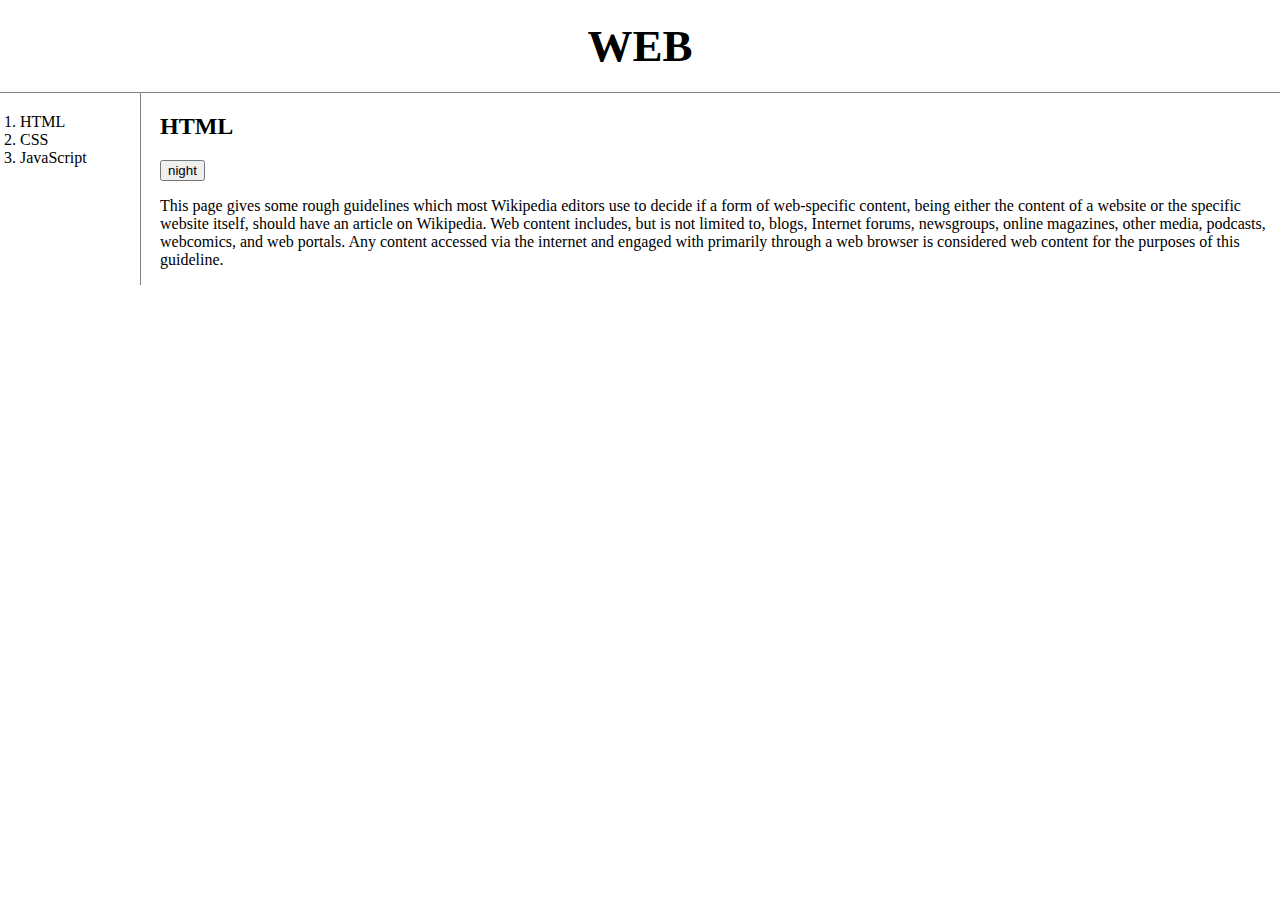
<file: index.html>
<!doctype html>
<html>
<head>
  <title>HTML</title>
  <meta charset="utf-8">
  <link rel="stylesheet" type="text/css" href="style.css">
  <script src="nightDayHandler.js"></script>
</head>
<body>
  <h1><a href="index.html">WEB</a></h1>
  <div id="grid">
    <ol>
      <a href="html.html"><li>HTML</li></a>
      <a href="CSS.html"><li>CSS</li></a>
      <a href="javascript.html"><li>JavaScript</li></a>
    </ol>
    <div id="article">
    <h2>HTML</h2>
    <input id='night_day' type="button" value="night" onclick="
      nightDayHandler(this);
    ">
    <p>This page gives some rough guidelines which most Wikipedia editors use to decide if a form of web-specific content, being either the content of a website or the specific website itself, should have an article on Wikipedia. Web content includes, but is not limited to, blogs, Internet forums, newsgroups, online magazines, other media, podcasts, webcomics, and web portals. Any content accessed via the internet and engaged with primarily through a web browser is considered web content for the purposes of this guideline.</p>
    </div>
  </div>
</body>
</html>
</file>
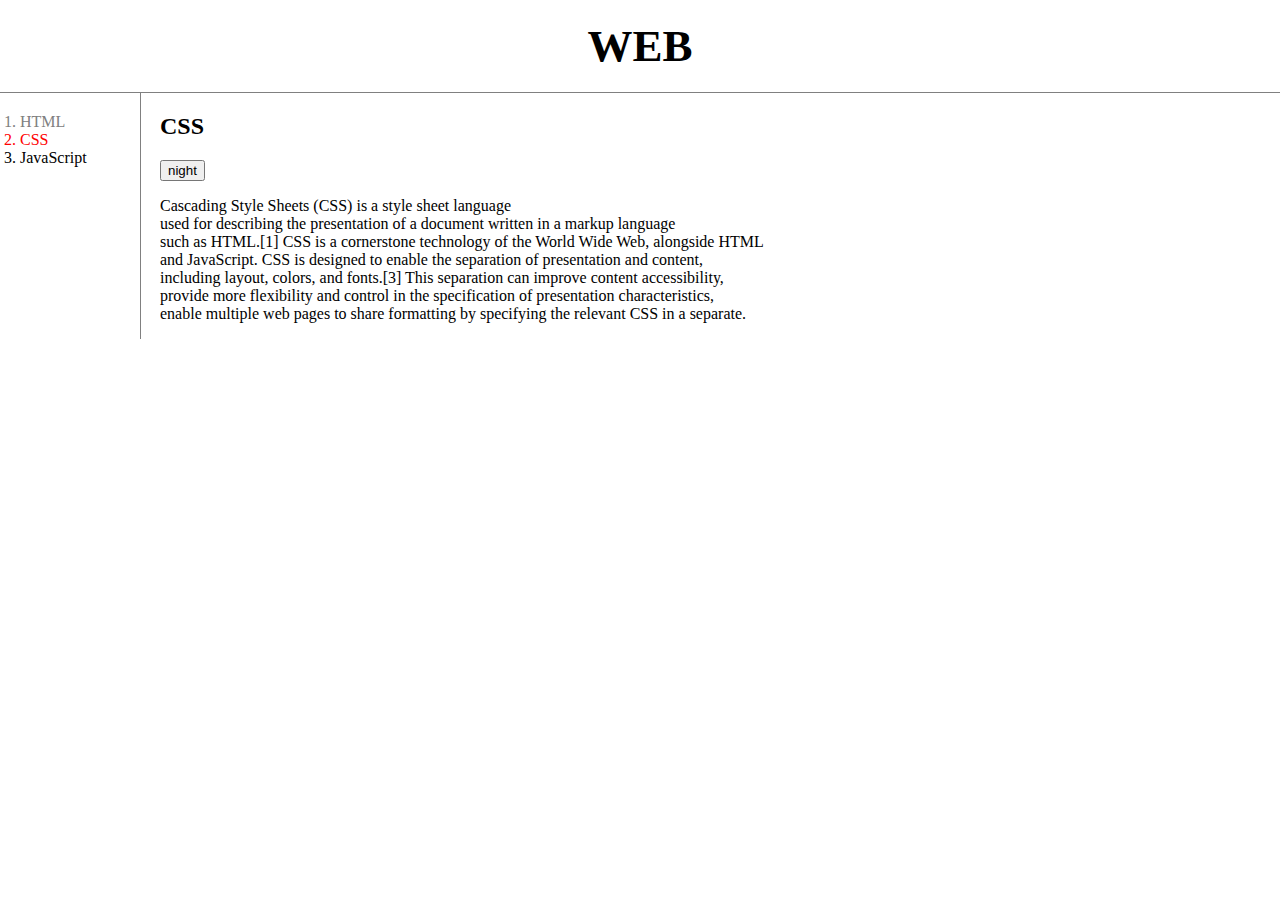
<file: CSS.html>
<!doctype html>
<html>
<head>
  <title>CSS</title>
  <meta charset="utf-8">
  <link rel="stylesheet" type="text/css" href="style.css">
  <script src="nightDayHandler.js"></script>
</head>
<body>
  <h1><a href="index.html">WEB</a></h1>
  <div id="grid">
    <ol>
      <a href="html.html" class="saw"><li>HTML</li></a>
      <a href="CSS.html" class="saw" id="active"><li>CSS</li></a>
      <a href="javascript.html"><li>JavaScript</li></a>
    </ol>

    <!--
    <h1><a href="index.html"><font color="red">WEB</font></a></h1>
    <ol>
      <a href="html.html"><li><font color="red">HTML</font></li></a>
      <a href="CSS.html"><li><font color="red">CSS</font></li></a>
      <a href="javascript.html"><li><font color="red">JavaScript</font></li></a>
    </ol>
    -->
    <div id="article">
      <h2>CSS</h2>
      <input id='night_day' type="button" value="night" onclick="
        nightDayHandler(this);
      ">
      <p>Cascading Style Sheets (CSS) is a style sheet language<br>
        used for describing the presentation of a document written in a markup language<br>
        such as HTML.[1] CSS is a cornerstone technology of the World Wide Web, alongside HTML<br>
        and JavaScript. CSS is designed to enable the separation of presentation and content,<br>
        including layout, colors, and fonts.[3] This separation can improve content accessibility,<br>
        provide more flexibility and control in the specification of presentation characteristics,<br>
        enable multiple web pages to share formatting by specifying the relevant CSS in a separate.</p>
      </div>
    </div>
</body>
</file>
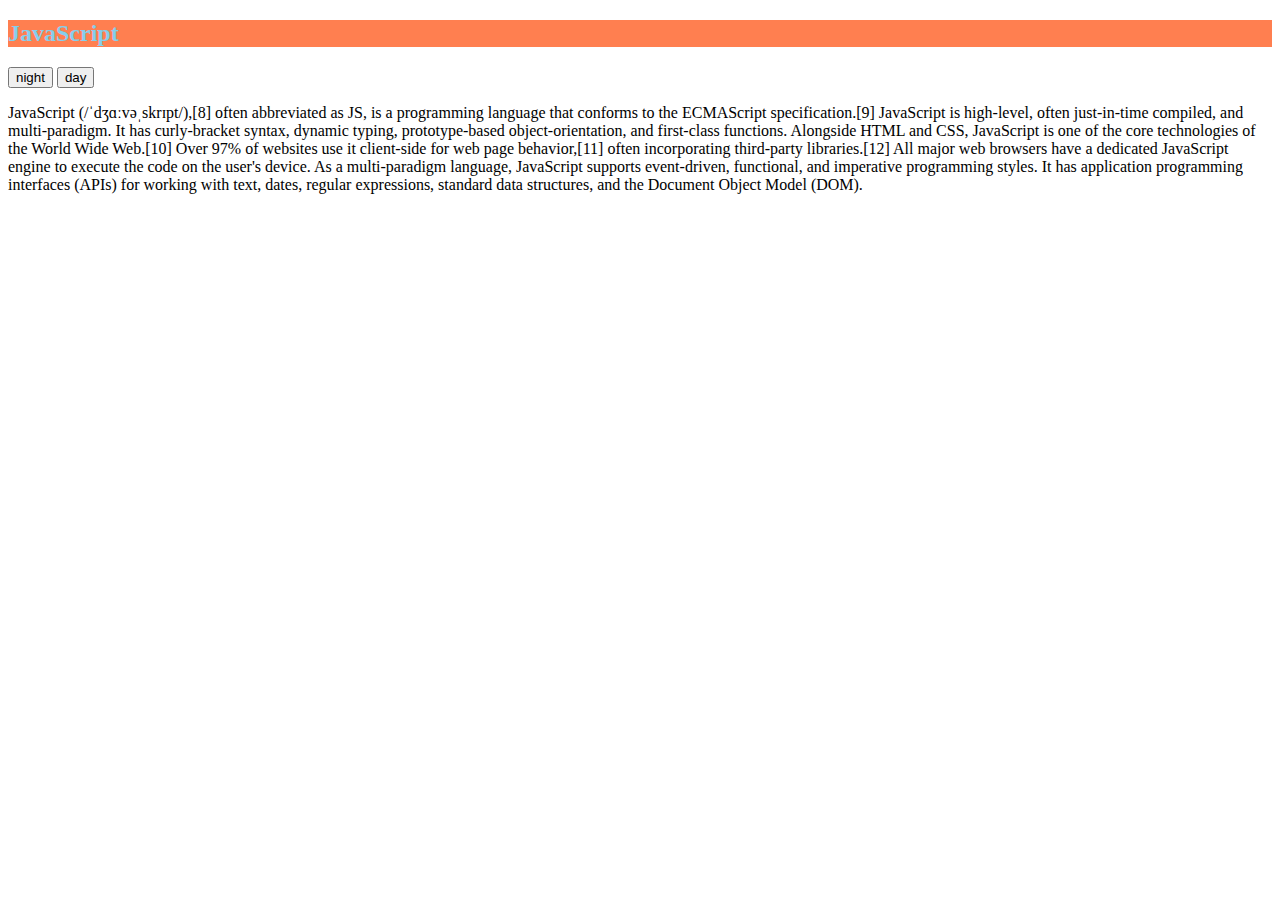
<file: ex.html>
<!doctype html>
<html>
<body>
  <h2 style="background-color:coral;color:skyblue">JavaScript</h2>
  <input type="button" value="night" onclick="document.querySelector('body').style.backgroundColor ='black';
  document.querySelector('body').style.color='white';
  ">
  <input type="button" value="day" onclick="document.querySelector('body').style.backgroundColor='white';
  document.querySelector('body').style.color='black'">
  <p>JavaScript (/ˈdʒɑːvəˌskrɪpt/),[8] often abbreviated as JS, is a programming language that conforms to the ECMAScript specification.[9] JavaScript is high-level, often just-in-time compiled, and multi-paradigm. It has curly-bracket syntax, dynamic typing, prototype-based object-orientation, and first-class functions.

Alongside HTML and CSS, JavaScript is one of the core technologies of the World Wide Web.[10] Over 97% of websites use it client-side for web page behavior,[11] often incorporating third-party libraries.[12] All major web browsers have a dedicated JavaScript engine to execute the code on the user's device.

As a multi-paradigm language, JavaScript supports event-driven, functional, and imperative programming styles. It has application programming interfaces (APIs) for working with text, dates, regular expressions, standard data structures, and the Document Object Model (DOM).</p>
</body>
</html>
</file>
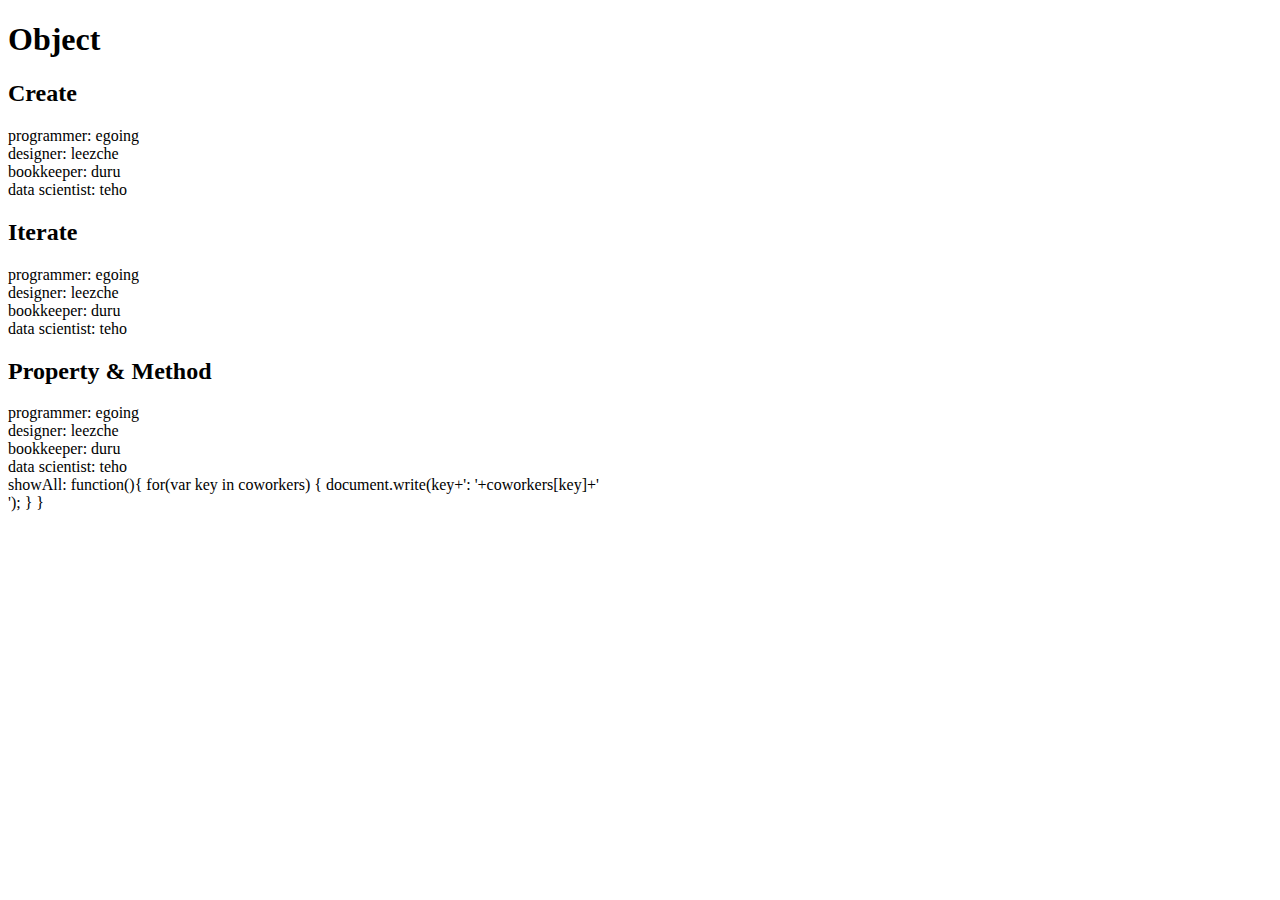
<file: ex10.html>
<!DOCTYPE html>
<html>
  <head>
    <meta charset="utf-8">
    <title></title>
  </head>
  <body>
    <h1>Object</h1>
    <h2>Create</h2>
    <script>
      var coworkers = {
        "programmer":"egoing",
        "designer":"leezche"
      };
      document.write('programmer: '+coworkers.programmer+'<br>');
      document.write('designer: '+coworkers.designer+'<br>');
      coworkers.bookkeeper="duru";
      document.write('bookkeeper: '+coworkers.bookkeeper +'<br>');
      coworkers["data scientist"]='teho'
      document.write('data scientist: '+coworkers['data scientist']+'<br>');
    </script>
    <h2>Iterate</h2>
    <script>
      for(var key in coworkers) {
        document.write(key+': '+coworkers[key]+'<br>');
      }
    </script>
    <h2>Property & Method</h2>
    <script>
      coworkers.showAll = function(){
        for(var key in coworkers) {
          document.write(key+': '+coworkers[key]+'<br>');
      }
    }
      coworkers.showAll();
    </script>
  </body>
</html>
</file>
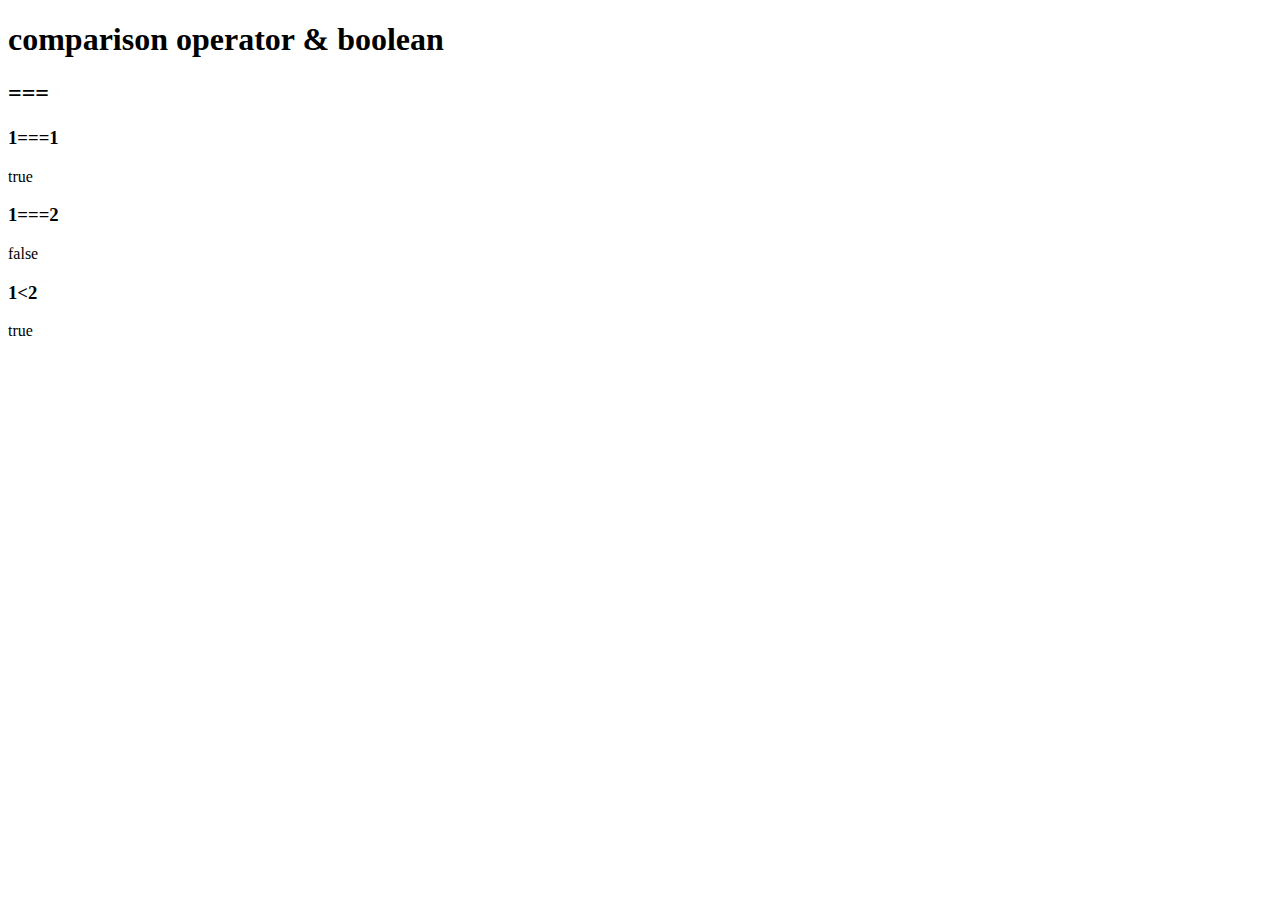
<file: ex4.html>
<!DOCTYPE html>
<html>
  <head>
    <meta charset="utf-8">
    <title></title>
  </head>
  <body>
    <h1>comparison operator & boolean</h1>
    <h2>===</h2>
    <h3>1===1</h3>
    <script>
      document.write(1===1);
    </script>
    <h3>1===2</h3>
    <script>
      document.write(1===2)
    </script>
    <h3>1&lt;2</h3>
    <script>
      document.write(1<2)
    </script>
  </body>
</html>
</file>
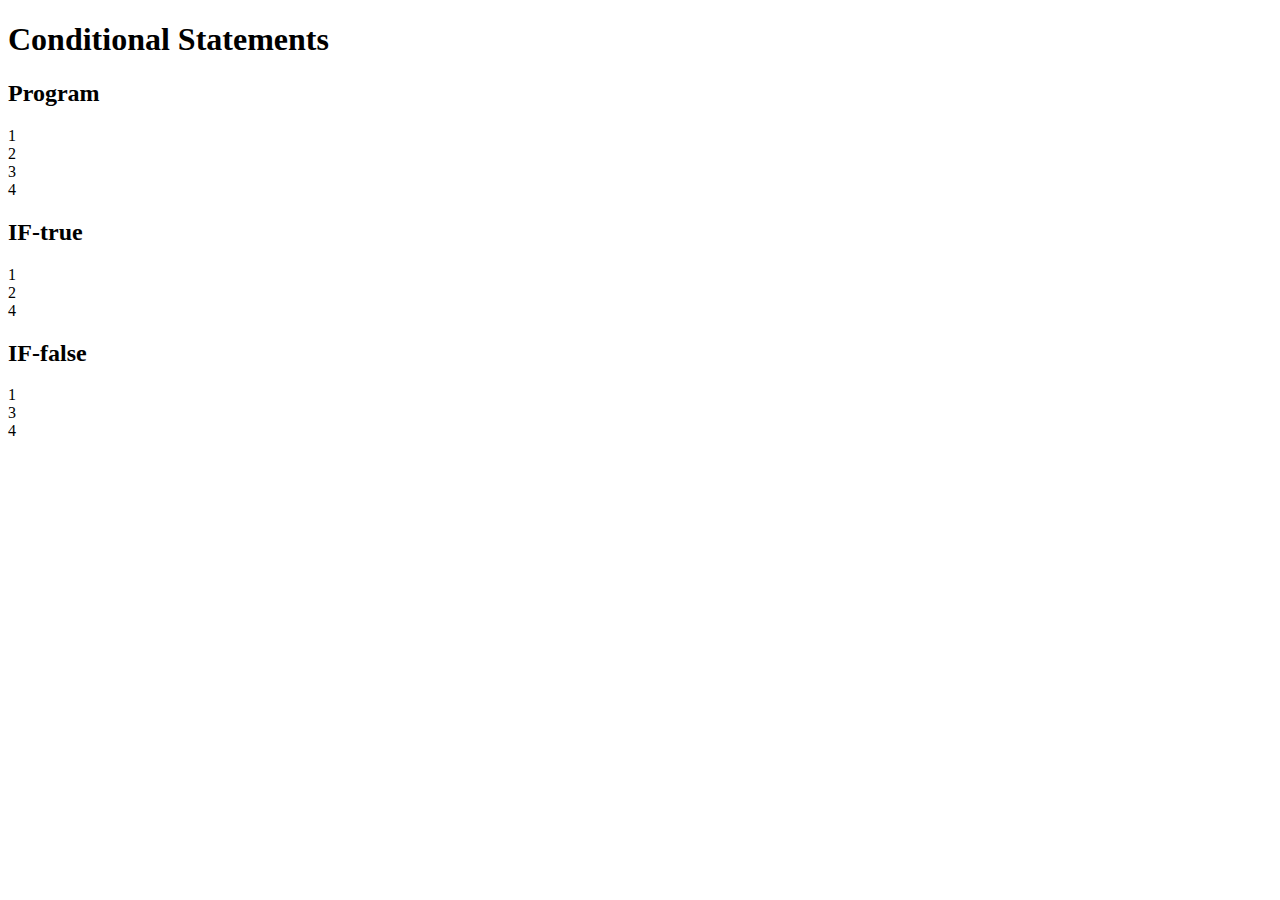
<file: ex5.html>
<!DOCTYPE html>
<html>
  <head>
    <meta charset="utf-8">
    <title></title>
  </head>
  <body>
    <h1>Conditional Statements</h1>
    <h2>Program</h2>
    <script>
      document.write("1<br>");
      document.write("2<br>");
      document.write("3<br>");
      document.write("4<br>");
    </script>
    <h2>IF-true</h2>
    <script>
      document.write("1<br>");
      if(true){
        document.write("2<br>");
      } else {
        document.write("3<br>");
      }
      document.write("4<br>");
    </script>
    <h2>IF-false</h2>
    <script>
      document.write("1<br>");
      if(false){
        document.write("2<br>");
      } else{
        document.write("3<br>");
      }
      document.write("4<br>");
    </script>
  </body>
</html>
</file>
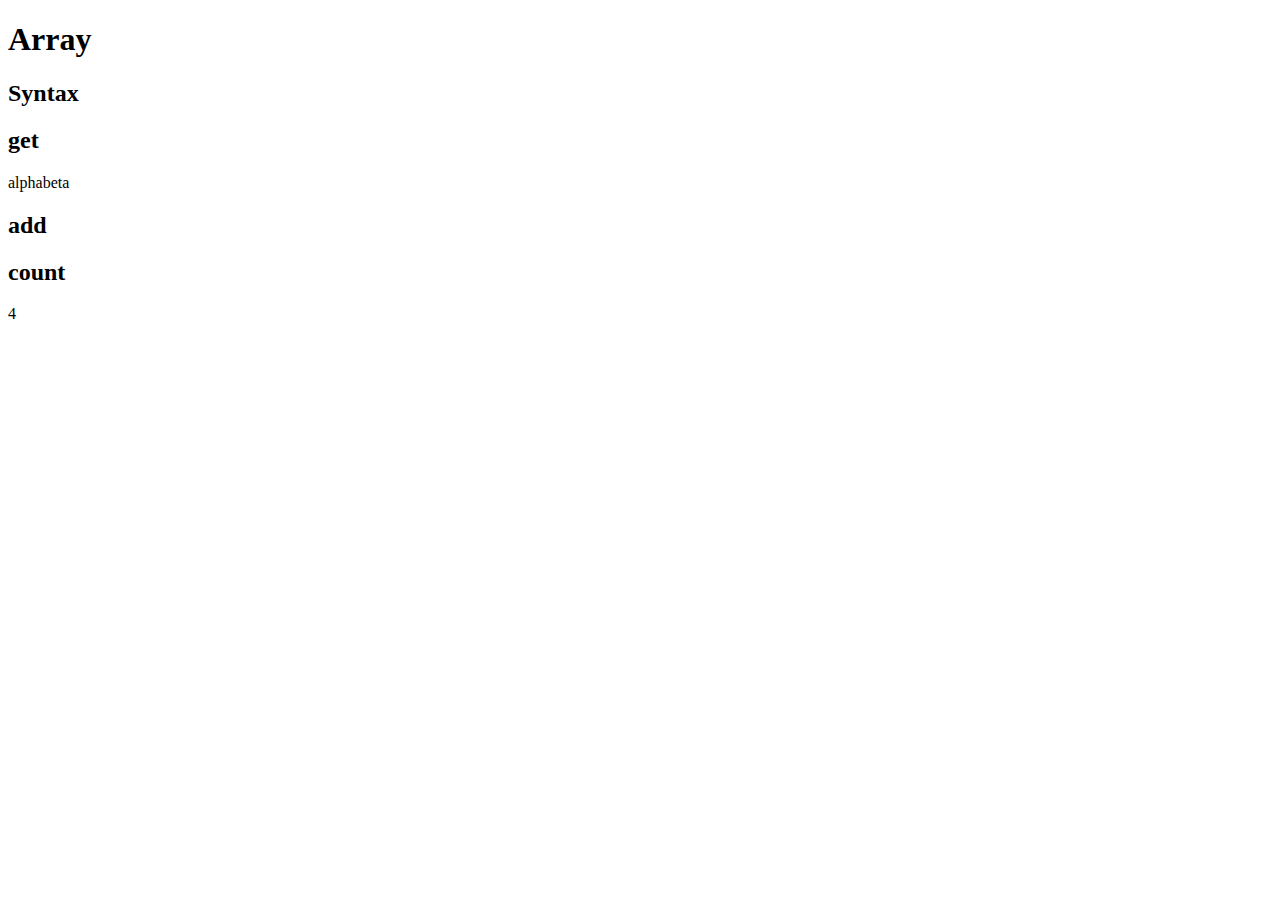
<file: ex6.html>
<!DOCTYPE html>
<html>
  <head>
    <meta charset="utf-8">
    <title></title>
  </head>
  <body>
    <h1>Array</h1>
    <h2>Syntax</h2>
    <script>
      var coworkers = ["alpha","beta"];
    </script>
    <h2>get</h2>
    <script>
      document.write(coworkers[0]);
      document.write(coworkers[1]);
    </script>
    <h2>add</h2>
    <script>
      coworkers.push('gamma');
      coworkers.push('delta');
    </script>
    <h2>count</h2>
    <script>
      document.write(coworkers.length);
    </script>
  </body>
</html>
</file>
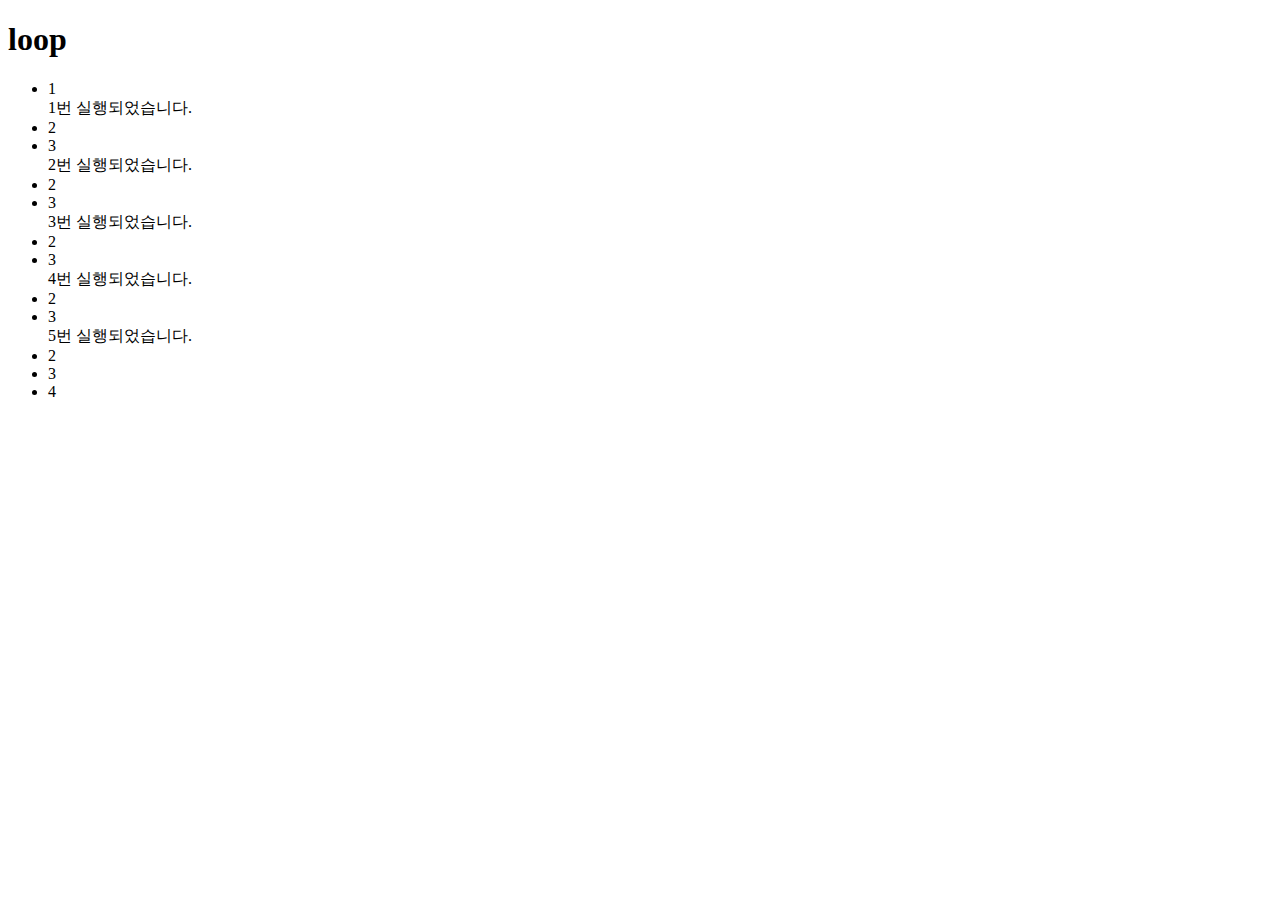
<file: ex7.html>
<!DOCTYPE html>
<html>
  <head>
    <meta charset="utf-8">
    <title></title>
  </head>
  <body>
    <h1>loop</h1>
    <ul>
    <script>
      var i=1;
      document.write('<li>1</li>');
      while (i<6) {
        document.write(i+'번 실행되었습니다.')
        document.write('<li>2</li>');
        document.write('<li>3</li>');
        i=i+1;
       }
      document.write('<li>4</li>');
    </script>
    </ul>
  </body>
</html>
</file>
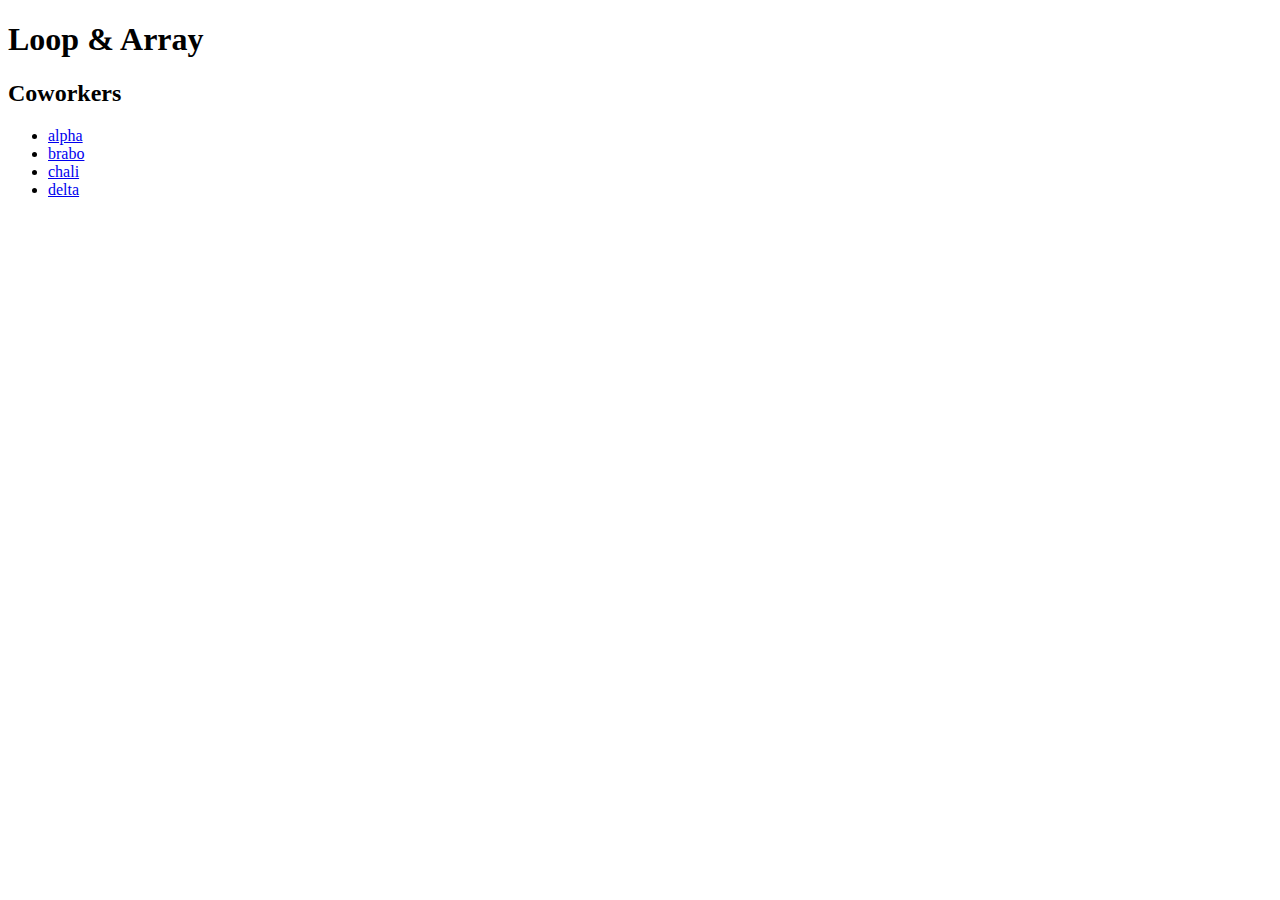
<file: ex8.html>
<!DOCTYPE html>
<html>
  <head>
    <meta charset="utf-8">
    <title></title>
  </head>
  <body>
    <h1>Loop & Array</h1>
    <script>
      var coworkers = ['alpha','brabo','chali','delta']
    </script>
    <h2>Coworkers</h2>
    <ul>
      <script>
        var i = 0;
        while (i < coworkers.length) {
          document.write('<li>'+'<a href="http://naver.com/">'+coworkers[i]+'</a>'+'</li>');
          i+=1;
        }
      </script>
    </ul>
  </body>
</html>
</file>
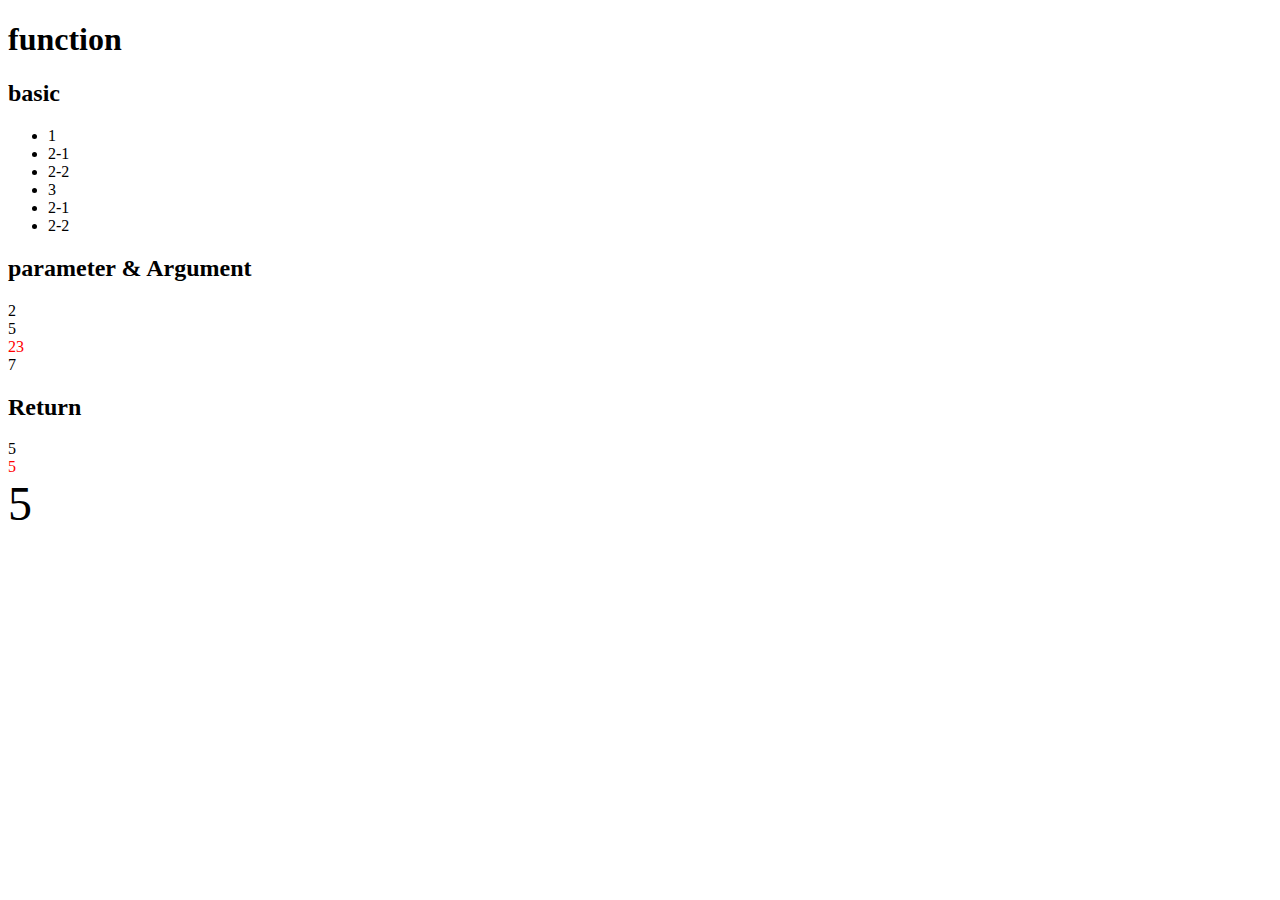
<file: ex9.html>
<!DOCTYPE html>
<html>
  <head>
    <meta charset="utf-8">
    <title></title>
  </head>
  <body>
    <h1>function</h1>
    <h2>basic</h2>
    <ul>
      <script>
        function two(){
          document.write('<li>2-1</li>');
          document.write('<li>2-2</li>');
        }
        document.write('<li>1</li>');
        two();
        document.write('<li>3</li>');
        two();
      </script>
    </ul>
    <h2>parameter & Argument</h2>
    <script>
      function one_plus_one(){
        document.write(1+1+'<br>');
      }
      function sum(a, b){
        document.write(a+b+'<br>');
      }
      function sumColorRed(a, b){
        document.write("<div style='color:red'>"+a+b+"</div>");
      }
      one_plus_one();
      sum(2,3); // 5
      sumColorRed(2,3); // 5
      sum(3,4); // 7
    </script>
    <h2>Return</h2>
    <script>
      function sum2(a,b){
        return a+b;
      }
      document.write(sum2(2,3)+'<br>')
      document.write('<div style="color:red;">'+sum2(2,3)+'</div>')
      document.write('<div style="font-size:3rem;">'+sum2(2,3)+'</div>')
    </script>
  </body>
</html>
</file>
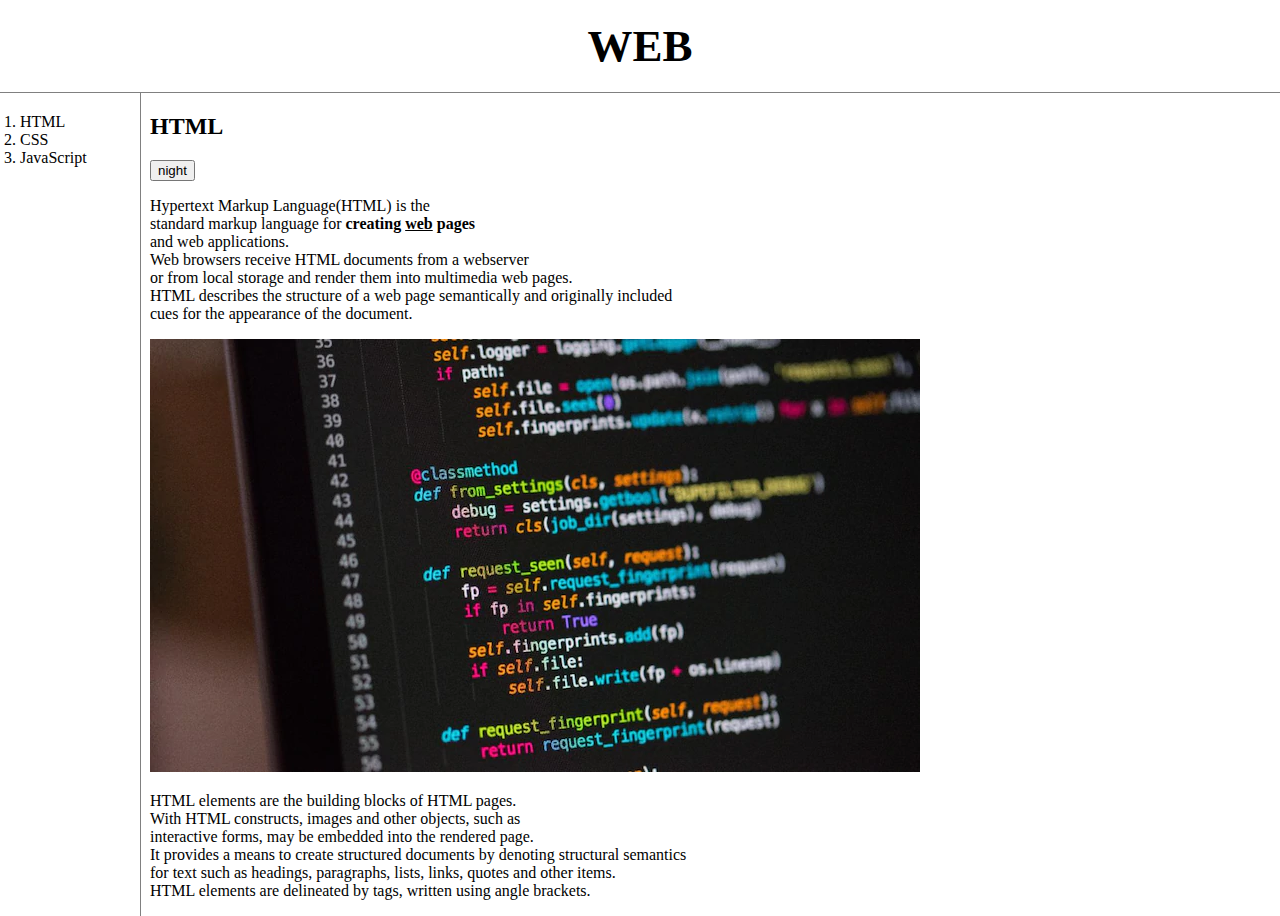
<file: html.html>
<!doctype html>
<html>
<head>
  <title>HTML</title>
  <meta charset="utf-8">
  <link rel="stylesheet" type="text/css" href="style.css">
  <script src="nightDayHandler.js"></script>
</head>
<body>
  <h1><a href="index.html">WEB</a></h1>
  <div id="grid">
    <ol>
      <a href="html.html"><li>HTML</li></a>
      <a href="CSS.html"><li>CSS</li></a>
      <a href="javascript.html"><li>JavaScript</li></a>
    </ol>
    <div>
      <h2>HTML</h2>
      <input id='night_day' type="button" value="night" onclick="
        nightDayHandler(this);
      ">
      <p><a href="https://developer.mozilla.org/ko/docs/Web/HTML" target="_blank">Hypertext Markup Language(HTML)</a> is the<br>
        standard markup language for <strong>creating <u>web</u> pages</strong><br>
        and web applications.<br>
        Web browsers receive HTML documents from a webserver<br>
        or from local storage and render them into multimedia web pages.<br>
        HTML describes the structure of a web page semantically and originally included<br>
        cues for the appearance of the document.</p>
        <img src="실습1.jpg">
        <p>HTML elements are the building blocks of HTML pages.<br>
          With HTML constructs, images and other objects, such as<br>
          interactive forms, may be embedded into the rendered page.<br>
          It provides a means to create structured documents by denoting structural semantics<br>
          for text such as headings, paragraphs, lists, links, quotes and other items.<br>
          HTML elements are delineated by tags, written using angle brackets.</p>
      </div>
    </div>
</body>
</html>
</file>
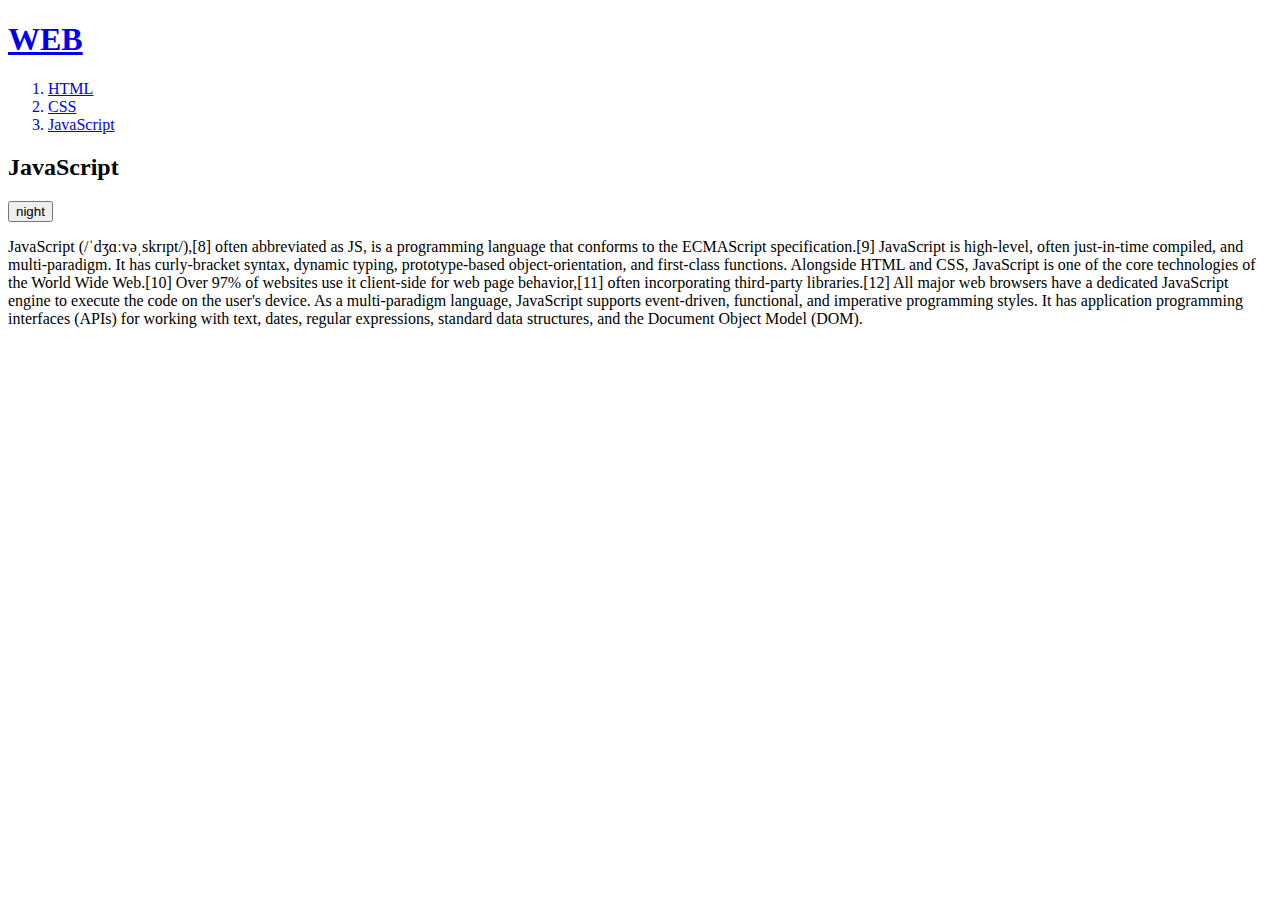
<file: javascript.html>
<!doctype html>
<html>
<head>
  <title>JavaScript</title>
  <meta charset="utf-8">
  <script>
    var Links = {
      setColor: function(color){
        var aList = document.querySelectorAll('a');
        var i = 0;
        while(i<aList.length){
        aList[i].style.color=color;
        i += 1;
        }
      }
    }
    var Body = {
      setColor: function(color){
        document.querySelector('body').style.color=color
      },
      SetBackgroundColor: function(color){
        document.querySelector('body').style.backgroundColor=color
      }
    }
    function nightDayHandler(self){
      var target = document.querySelector('body');
      if(self.value==='night') {
        Body.SetBackgroundColor('black')
        Body.setColor('white');
        self.value='day';
        Links.setColor('powderblue');
      }
      else {
        Body.SetBackgroundColor('white');
        Body.setColor('black');
        self.value='night';
        Links.setColor('blue');
    }
    }
  </script>
</head>
<body>
  <h1><a href="index.html">WEB</a></h1>
    <ol>
      <a href="index.html"><li>HTML</li></a>
      <a href="CSS.html"><li>CSS</li></a>
      <a href="javascript.html"><li>JavaScript</li></a>
    </ol>
  <h2>JavaScript</h2>
  <input id='night_day' type="button" value="night" onclick="
    nightDayHandler(this);
  ">
  <p>JavaScript (/ˈdʒɑːvəˌskrɪpt/),[8] often abbreviated as JS, is a programming language that conforms to the ECMAScript specification.[9] JavaScript is high-level, often just-in-time compiled, and multi-paradigm. It has curly-bracket syntax, dynamic typing, prototype-based object-orientation, and first-class functions.

Alongside HTML and CSS, JavaScript is one of the core technologies of the World Wide Web.[10] Over 97% of websites use it client-side for web page behavior,[11] often incorporating third-party libraries.[12] All major web browsers have a dedicated JavaScript engine to execute the code on the user's device.

As a multi-paradigm language, JavaScript supports event-driven, functional, and imperative programming styles. It has application programming interfaces (APIs) for working with text, dates, regular expressions, standard data structures, and the Document Object Model (DOM).</p>
</body>
</html>
</file>
<file: style.css>
#active {
  color:red;
}
.saw {
  color:gray;
}
a {
    color:black;
    text-decoration:none;
  }
  h1 {
    font-size:45px;
    text-align: center;
    border-bottom: 1px solid gray;
    margin: 0px;
    padding: 20px;
  }
   ol {
     border-right: 1px solid gray;
     width: 100px;
     margin:0;
     padding:20px;
   }
   body {
     margin:0;
   }
   #grid {
     display: grid;
     grid-template-columns: 150px 1fr;
   }
   #article {
     padding-left:10px;
   }
   @media (max-width:700px) {
     #grid {
       display: block;
     }
     ol {
       border-right: none;
     }
     h1 {
       font-size:45px;
       text-align: center;
       border-bottom: none;
     }
   }
</file>
